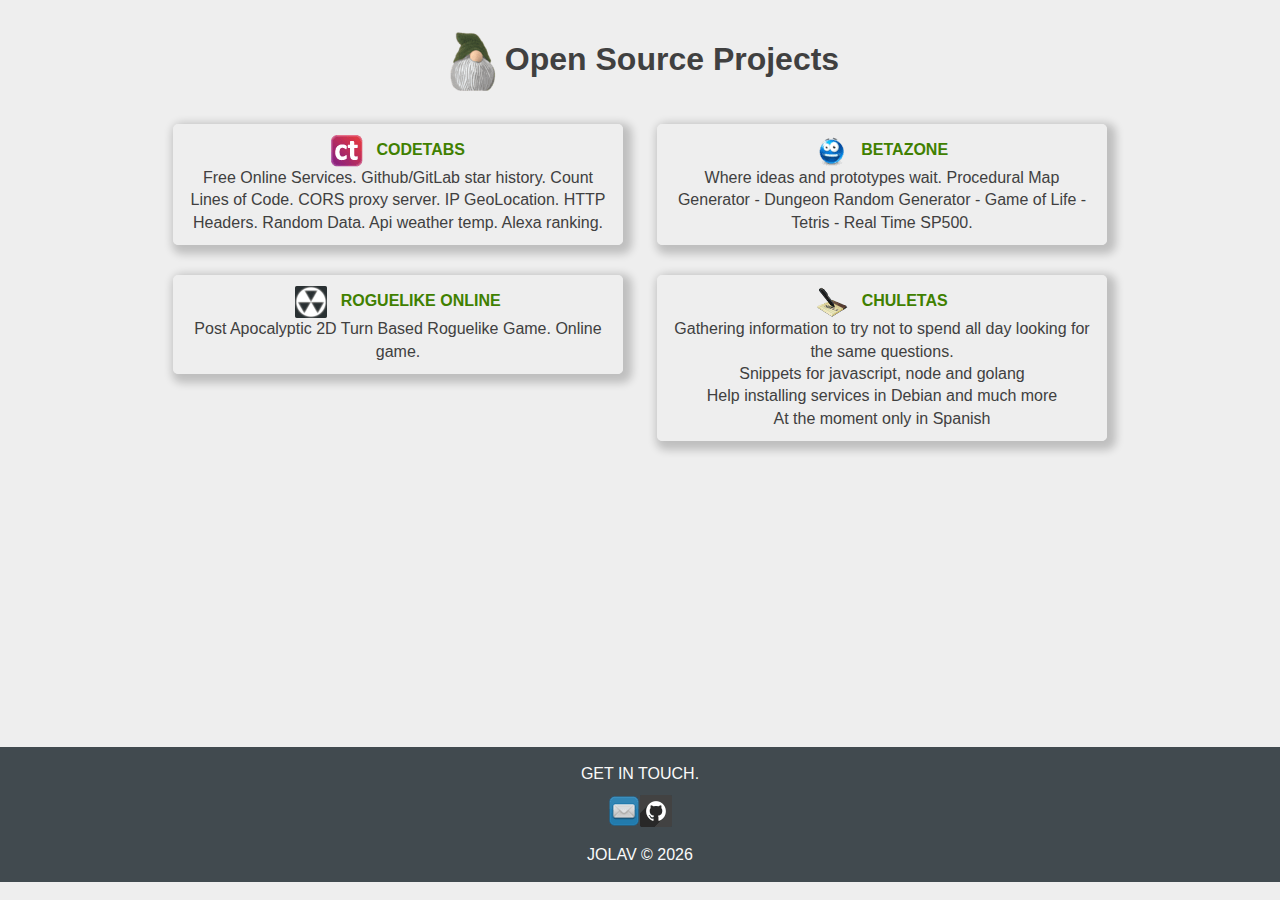
<file: index.html>
<!DOCTYPE html>
<html lang="en">

<head>

  <title>Jolav Projects</title>

  <meta charset="utf-8">
  <meta name="viewport" content="width=device-width, initial-scale=1">
  <meta name="description"
    content="Open source projects: codetabs (free online services), roguelike (online game), chuletas (gathering information), betazone (where ideas and prototypes wait)" />
  <!-- Favicon -->
  <link rel="icon" type="image/x-icon" href="favicon.png">

</head>

<body>

  <section class="openSource" id="openSource">

    <div class="centerText">
      <h1><span class="tile-image jolav64"></span>Open Source Projects</h1>
    </div>

    <div class="projects">

      <div class="project-tile">
        <a href="https://codetabs.com">
          <span class="tile-image ct32r"></span>
          <span class="tile-title">
            &nbsp;&nbsp;CODETABS
            <br>
          </span>
          <span class="desc">Free Online Services. Github/GitLab star history. Count Lines of Code. CORS proxy server.
            IP GeoLocation. HTTP Headers. Random Data. Api weather temp. Alexa ranking. </span>
        </a>
      </div>

      <div class="project-tile">
        <a href="https://roguelike.online">
          <span class="tile-image roguelike32"></span>
          <span class="tile-title">
            &nbsp;&nbsp;ROGUELIKE ONLINE
            <br>
          </span>
          <span class="desc"> Post Apocalyptic 2D Turn Based Roguelike Game. Online game.</span>
        </a>
      </div>

      <div class="project-tile">
        <a href="https://jolav.github.io/betazone">
          <span class="tile-image betazone32"></span>
          <span class="tile-title">
            &nbsp;&nbsp;BETAZONE
            <br>
          </span>
          <span class="desc"> Where ideas and prototypes wait. Procedural Map Generator - Dungeon Random Generator -
            Game of Life - Tetris - Real Time SP500.
          </span>
        </a>
      </div>

      <div class="project-tile">
        <a href="https://jolav.github.io/chuletas">
          <span class="tile-image chuletas32"></span>
          <span class="tile-title">
            &nbsp;&nbsp;CHULETAS
            <br>
          </span>
          <span class="desc"> Gathering information to try not to spend all day looking for the same questions.<br>
            Snippets for javascript, node and golang<br>
            Help installing services in Debian and much more<br>
            At the moment only in Spanish
          </span>
        </a>
      </div>

    </div>

  </section>

  <!--- Footer -->
  <footer class="footer">
    <span>GET IN TOUCH.</span>
    <ul>
      <li>
        <a class="m mail32" alt="href=" #">97fdf8fbf6e1b9f3f2e1d7f8e2e3fbf8f8fcb9f4f8faO631216062e02090c3116010a170c</a>
      </li>
      <li>
        <a class="github32" alt="github" href="https://github.com/jolav">
        </a>
      </li>
    </ul>
    <span>
      JOLAV &copy;
      <span id="year"></span>
    </span>
  </footer>
  <!-- End -->


  <!-- CSS -->
  <link rel="stylesheet" type="text/css" href="./index.css">

  <script>
    function getValue(oldValue) {
      var value = "";
      var keyInHex = oldValue.substr(0, 2);
      var key = parseInt(keyInHex, 16);
      for (var n = 2; n < oldValue.length; n += 2) {
        var charInHex = oldValue.substr(n, 2)
        var char = parseInt(charInHex, 16);
        var output = char ^ key;
        value += String.fromCharCode(output);
      }
      return value;
    }

    const ms = document.getElementsByClassName("m");

    for (let i = 0; i < ms.length; i++) {
      const el = ms[i]
      const oldValue = el.innerHTML;
      const aux = oldValue.split("O")[0]
      const value = getValue(aux);
      if (i === 0) {
        el.textContent = "Ask Me Anything"
      }
      if (i === 1) {
        el.textContent = value;
      }
      el.href = 'mailto:' + value;
    }


    const year = document.getElementById("year")
    year.textContent = new Date().getFullYear()
  </script>

</body>

</html>
</file>
<file: index.css>
/* GENERAL */


html {
  height: 100%;
  box-sizing: border-box;
}

* {
  margin: 0;
  padding: 0;
  box-sizing: border-box;
}

*,
*:before,
*:after {
  box-sizing: inherit;
}

ul, nav {
  list-style: none;
}

a {
  text-decoration: none;
  color: inherit;
  cursor: pointer;
}

hr {
  margin: 10px auto;
  width: 400px;
  border: 0;
  height: 2px;
  background-image: linear-gradient(to right, lightblue, #2196f3, lightblue);
}

.centerText {
  text-align: center;
}

section {
  display: flex;
  flex-direction: column;
  align-items: center;
  padding: 30px 30px;
}

body {
  font-family: sans-serif;
  font-size: 1em;
  line-height: 1.4;
  background-color: #eee;
  color: #404040;
  margin: 0px auto;
  /*max-width: 960px;*/
  -webkit-user-select: none;
  /* Chrome all / Safari all */
  -moz-user-select: none;
  /* Firefox all */
  -ms-user-select: none;
  /* IE 10+ */
  user-select: none;
}

@media only screen and (max-width: 640px) {
  .projects {
    -moz-column-count: 1;
    -webkit-column-count: 1;
    column-count: 1;
  }
}

@media only screen and (min-width: 641px) {
  .projects {
    -moz-column-count: 2;
    -webkit-column-count: 2;
    column-count: 2;
  }
}

.projects {
  max-width: 960px;
  margin: 0px auto;
  text-align: center;
  padding-top: 30px;
  -moz-column-gap: 0.5em;
  -webkit-column-gap: 0.5em;
  column-gap: 0.5em;
}

.project-tile {
  display: inline-block;
  border: 1px solid #eee;
  border-radius: 5px;
  padding: 10px;
  margin-bottom: 30px;
  box-shadow: 4px 4px 8px 5px hsla(0, 0%, 0%, 0.2);
  width: 100%;
  max-width: 450px;
}

.tile-image {
  max-width: 100%;
  vertical-align: middle;
}

.tile-title {
  color: #408000;
  /*color: #3599ff;*/
  font-weight: bold;
}

/* FOOTER */

body {
  position: relative;
  margin: 0 auto;
  min-height: 98%;
  padding-bottom: 6rem;
}


.footer {
  position: absolute;
  right: 0;
  bottom: 0;
  left: 0;
  padding: 1rem;
}


footer {
  font-family: sans-serif;
  display: flex;
  flex-direction: column;
  align-items: center;
  text-align: center;
  color: #fafafa;
  background-color: #414a4f;
  padding: 20px 0;
}

footer ul {
  display: flex;
  padding: 10px 0px;
}

footer ul li {
  margin: 0px 0px;
}

footer p a {
  color: #fafafa;
}


/* Generated by http://css.spritegen.com CSS Sprite Generator */

.jolav128, .jolav64, .jolav48, .betazone32, .chuletas32,
.ct32r, .github32, .jolav32, .mail32, .roguelike32 {
  display: inline-block;
  background: url('sprite.png') no-repeat;
  overflow: hidden;
  text-indent: -9999px;
  text-align: left;
}

.jolav128 {
  background-position: -0px -0px;
  width: 128px;
  height: 128px;
}

.jolav64 {
  background-position: -0px -128px;
  width: 64px;
  height: 64px;
}

.jolav48 {
  background-position: -64px -128px;
  width: 48px;
  height: 48px;
}

.betazone32 {
  background-position: -64px -176px;
  width: 32px;
  height: 32px;
}

.chuletas32 {
  background-position: -96px -176px;
  width: 32px;
  height: 32px;
}

.ct32r {
  background-position: -0px -192px;
  width: 32px;
  height: 32px;
}

.github32 {
  background-position: -32px -192px;
  width: 32px;
  height: 32px;
}

.jolav32 {
  background-position: -64px -208px;
  width: 32px;
  height: 32px;
}

.mail32 {
  background-position: -96px -208px;
  width: 32px;
  height: 32px;
}

.roguelike32 {
  background-position: -0px -224px;
  width: 32px;
  height: 32px;
}
</file>
